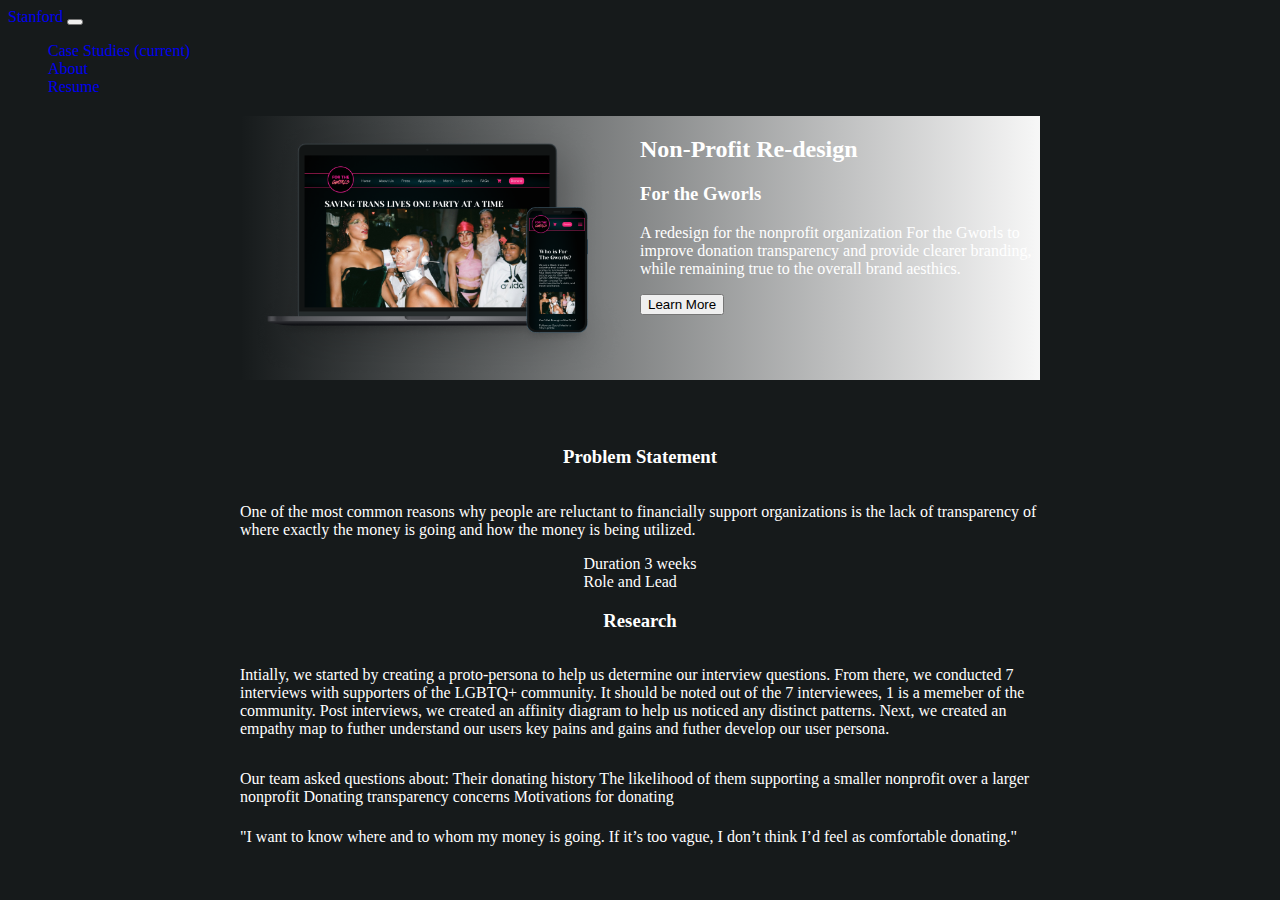
<file: forthegworls.html>
<!DOCTYPE html>
<html lang="en">
<head>
    <meta charset="UTF-8">
    <meta http-equiv="X-UA-Compatible" content="IE=edge">
    <meta name="viewport" content="width=device-width, initial-scale=1.0">
    <title>Document</title>
    <link href="https://cdn.jsdelivr.net/npm/bootstrap@5.1.3/dist/css/bootstrap.min.css" rel="stylesheet" integrity="sha384-1BmE4kWBq78iYhFldvKuhfTAU6auU8tT94WrHftjDbrCEXSU1oBoqyl2QvZ6jIW3" crossorigin="anonymous">
    <link rel="stylesheet" href="./css/style.css">
    
</head>
<body>
    <nav class="navbar navbar-expand-lg navbar-light bg-light">
        <a class="navbar-brand" href="#">Stanford</a>

        <button class="navbar-toggler" type="button" data-toggle="collapse" data-target="#navbarSupportedContent" aria-controls="navbarSupportedContent" aria-expanded="false" aria-label="Toggle navigation">
          <span class="navbar-toggler-icon"></span>
        </button>
      
        <div class="collapse navbar-collapse" id="navbarSupportedContent">
          <ul class="navbar-nav mr-auto">
            <li class="nav-item active">

              <a class="nav-link" href="#">Case Studies <span class="sr-only">(current)</span></a>
            </li>
            <li class="nav-item">
              <a class="nav-link" href="#">About</a>
            </li>
            <li class="nav-item">
              <a class="nav-link disabled" href="#">Resume</a>

            </li>
          </ul>
            
        </div>
      </nav>

      <section class="featuredDesigns">
        <div class="projectLayout">
          <img src="./img/Forthegworlsredesignmacbook_iphone.png" alt="ftghomepage" class="projectImage">
          <div>
              <h2>Non-Profit Re-design</h2>
              <h3>For the Gworls</h3>
              <p>A redesign for the nonprofit organization For the Gworls to improve donation transparency and provide clearer branding, while remaining true to the overall brand aesthics.
              </p>
              <button onclick="location.href='forthegworls.html'">Learn More</button>
          </div>
      </div>
      <h3>Problem Statement</h3>
      <p>
        One of the most common reasons why people are reluctant to financially support organizations is the lack of transparency of where exactly the money is going and how the money is being utilized.
      </p>

      <div class="container-fluid">
        <div class="row">
          <div class="col-md-6">
            Duration 3 weeks
          </div>
          <div class="col-md-6">
            Role and Lead
          </div>
        </div>
      </div>
    <h3> Research</h3>
    <p> Intially, we started by creating a proto-persona to help us determine our interview questions. From there, we conducted 7 interviews with supporters of the LGBTQ+ community. It should be noted out of the 7 interviewees, 1 is a memeber of the community. Post interviews, we created an affinity diagram to help us noticed any distinct patterns. Next, we created an empathy map to futher understand our users key pains and gains and futher develop our user persona.
    </p>
    <div class="container-fluid">
      <div class="row">
        <div class="col-md-6">
          <p> Our team asked questions about:
              Their donating history
              The likelihood of them supporting a smaller nonprofit over a larger nonprofit
               Donating transparency concerns
              Motivations for donating</p>
        </div>
        <div class="jumbotron jumbotron-fluid">
          <div class="container">
            <h1 class="display-4"></h1>
            <p class="lead">"I want to know where and to whom my money is going.
              If it’s too vague, I don’t think I’d feel as comfortable donating."
              
              </p>
          </div>
        </div>

     
      </section>

      
      <section class="Problem Staement"></section>

    <script src="https://cdn.jsdelivr.net/npm/bootstrap@5.1.3/dist/js/bootstrap.bundle.min.js" integrity="sha384-ka7Sk0Gln4gmtz2MlQnikT1wXgYsOg+OMhuP+IlRH9sENBO0LRn5q+8nbTov4+1p" crossorigin="anonymous"></script>
</body>
</html>
</file>
<file: css/style.css>
body{
    background-color: #161a1b;
    color: white;
}
header{
    background-color:#C4C4C4;
    display: flex;
    justify-content: space-between;
    align-items: center;
}
nav ul{
    list-style: none;
}

.navTop .navItem{
    display: inline-block;
}
.navItem{
    padding: 10px 20px;
}
.navItem a{
    padding: 10px 20px;
    display: inline-block;
}

.navTop{
    margin: 0px;

}
.logo{
height: 45px;
}

a{
    text-decoration: none;
}

.projectLayout{
    background-image: linear-gradient(to right,rgba(247,247,247,0), rgba(247,247,247,1));
    display: grid;
    grid-template-columns: 1fr 1fr;
    /* width: 50%; */
    margin-bottom: 48px;
}

.projectLayout2{
    background-image: linear-gradient(to right, rgba(247,247,247,1),rgba(247,247,247,0));
    display: grid;
    grid-template-columns: 1fr 1fr;
    margin-bottom: 48px;
}

.projectImage{
    width: 100%;
    height: auto;

}

.featuredDesigns{
    margin: 20px auto;
    display: flex;
    flex-direction: column;
    align-items: center;
    max-width: 800px;
}


.intro{
    display: flex;
    flex-direction: column;
    align-items: center;
}

.active{
    display: flex !important;
}

.inactive{
    display: none;
}

@media only screen and (max-width: 600px) {
    .projectLayout{
        background-image: linear-gradient(to bottom,rgba(247,247,247,0), rgba(247,247,247,1)); 
        grid-template-columns: 1fr;
        width: 100%;
    }
}
</file>
